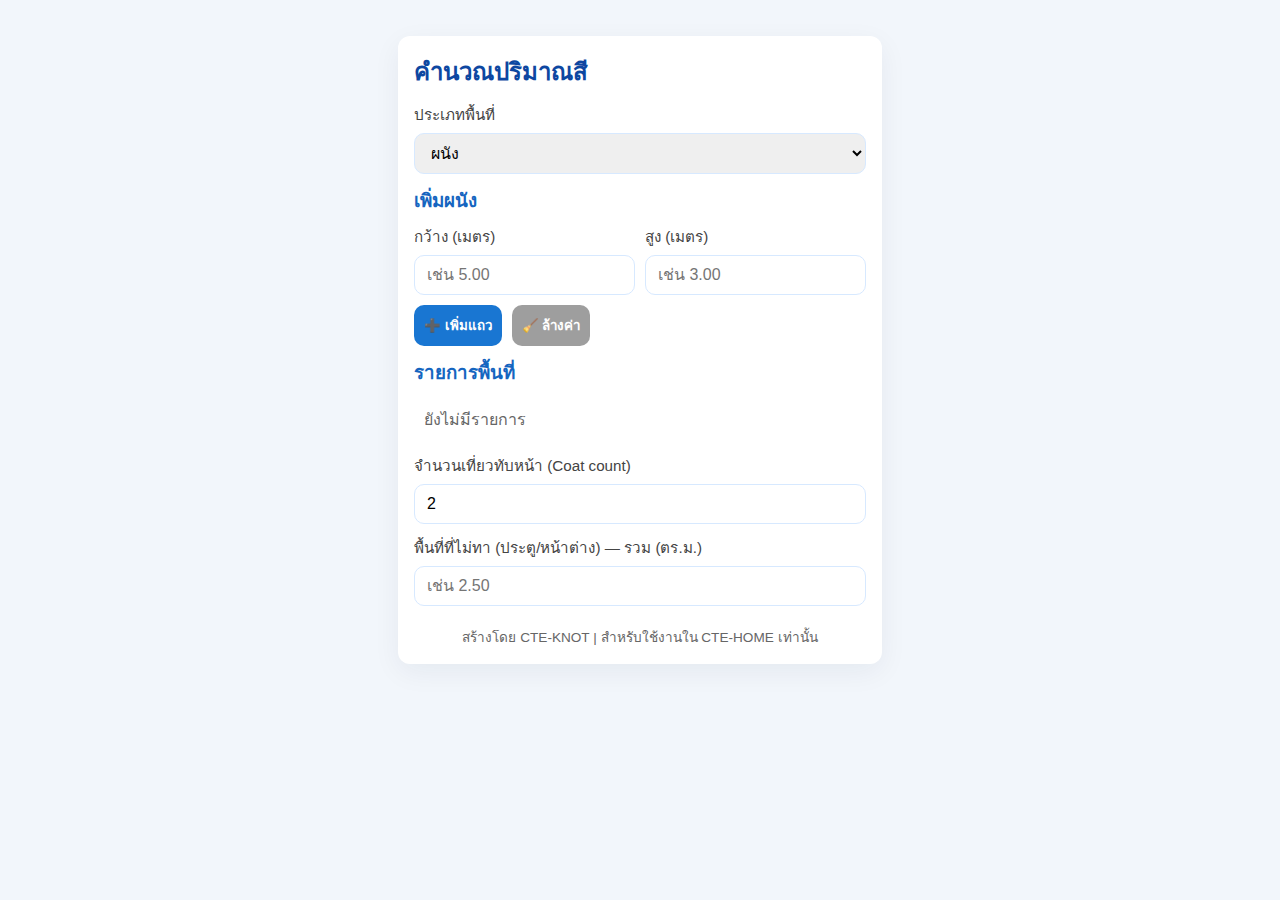
<file: index.html>
<!DOCTYPE html>
<html lang="th">
<head>
  <meta charset="utf-8" />
  <meta name="viewport" content="width=device-width,initial-scale=1" />
  <title>คำนวณปริมาณสี (ผนัง / ฝ้า)</title>
  <link rel="stylesheet" href="styles.css">
  <!-- สร้างขึ้นโดย CTE-HOME | ใช้ภายใน CTE-HOME เท่านั้น -->
</head>
<body>
  <div class="container">
    <div class="card">
      <h2>คำนวณปริมาณสี</h2>

      <div class="field">
        <label for="areaType">ประเภทพื้นที่</label>
        <select id="areaType" aria-label="เลือกประเภทพื้นที่">
          <option value="wall">ผนัง</option>
          <option value="ceiling">ฝ้าเพดาน</option>
        </select>
      </div>

      <div class="field add-area">
        <h3 id="addTitle">เพิ่มผนัง</h3>
        <div class="input-row">
          <div class="input-col">
            <label id="labelWidth" for="width">กว้าง (เมตร)</label>
            <input type="number" id="width" step="0.01" min="0" placeholder="เช่น 5.00" />
          </div>
          <div class="input-col">
            <label id="labelHeight" for="height">สูง (เมตร)</label>
            <input type="number" id="height" step="0.01" min="0" placeholder="เช่น 3.00" />
          </div>
        </div>
        <div class="controls">
          <button id="addBtn" class="btn btn-primary">➕ เพิ่มแถว</button>
          <button id="clearBtn" class="btn btn-neutral">🧹 ล้างค่า</button>
        </div>
      </div>

      <div class="field">
        <h3>รายการพื้นที่</h3>
        <ul id="wallList" aria-live="polite" class="list"></ul>
      </div>

      <div class="field">
        <label for="coatCount">จำนวนเที่ยวทับหน้า (Coat count)</label>
        <input type="number" id="coatCount" min="1" step="1" value="2" />
      </div>

      <div class="field">
        <label for="exclude">พื้นที่ที่ไม่ทา (ประตู/หน้าต่าง) — รวม (ตร.ม.)</label>
        <input type="number" id="exclude" step="0.01" min="0" placeholder="เช่น 2.50" />
      </div>

      <div id="resultWrapper" class="result-wrapper" aria-live="polite" style="display:none;">
        <h3>ประมาณการใช้สี</h3>
        <div id="paintResult" class="output">—</div>
        <div class="note" id="noteBox" role="note">
          * หมายเหตุ: ปริมาณสีที่แสดงผลได้หักพื้นที่ประตู/หน้าต่างแล้ว (ถ้าใส่ค่า)<br><br>
          <strong>สำหรับห้องใหม่</strong><br>
          - ทาสีรองพื้นจำนวน 1 เที่ยว ทิ้งไว้อย่างน้อย 2 ชั่วโมง ก่อนทาสีทับหน้า<br>
          - ทาสีทับหน้าจำนวน 2 เที่ยว โดยทาสีทับหน้ารอบแรกทิ้งไว้ 2 ชั่วโมง แล้วทาสีทับหน้ารอบที่ 2 เพื่อการกลบมิดที่ดีเยี่ยม
        </div>
      </div>

      <!-- เครดิตผู้สร้าง -->
      <div style="margin-top:20px; font-size:0.85em; color:#666; text-align:center;">
        สร้างโดย CTE-KNOT | สำหรับใช้งานใน CTE-HOME เท่านั้น
      </div>

    </div>
  </div>

  <script src="app.js" defer></script>
</body>
</html>
</file>
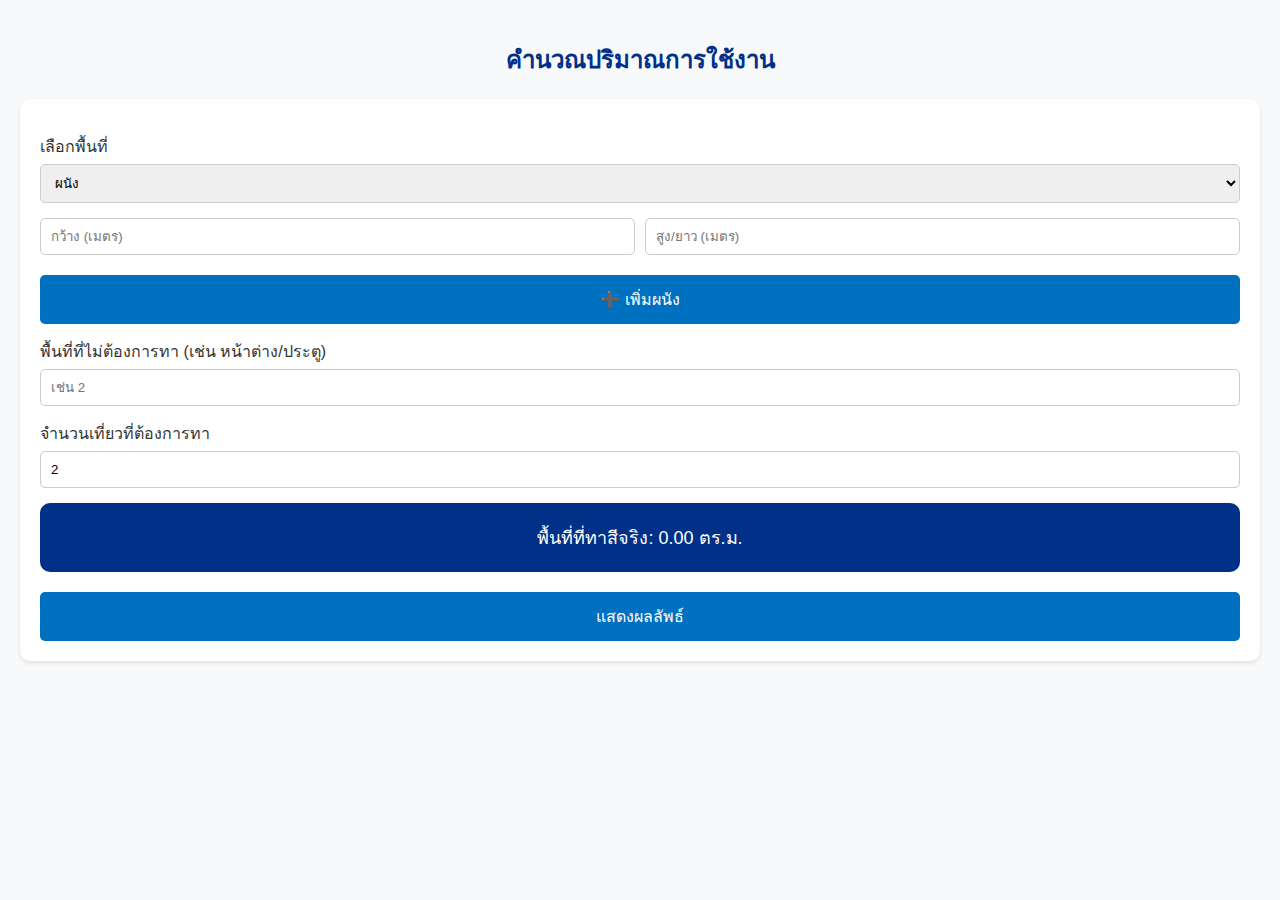
<file: index.html.html>
<!DOCTYPE html>
<html lang="th">
<head>
  <meta charset="UTF-8">
  <meta name="viewport" content="width=device-width, initial-scale=1.0">
  <title>คำนวณปริมาณการใช้งานสี TOA</title>
  <style>
    body {
      font-family: 'Segoe UI', sans-serif;
      margin: 0;
      background: #f8f9fb;
      color: #333;
    }
    .container {
      max-width: 100%;
      width: 100%;
      padding: 20px;
      box-sizing: border-box;
    }
    h2 {
      color: #003087;
      text-align: center;
    }
    label {
      display: block;
      margin-top: 15px;
    }
    input, select {
      width: 100%;
      padding: 10px;
      margin-top: 5px;
      border: 1px solid #ccc;
      border-radius: 5px;
      box-sizing: border-box;
    }
    .section {
      background: #fff;
      padding: 20px;
      margin-top: 20px;
      border-radius: 10px;
      box-shadow: 0 2px 4px rgba(0,0,0,0.1);
    }
    .output-box {
      background: #003087;
      color: white;
      padding: 20px;
      margin-top: 15px;
      border-radius: 10px;
      font-size: 18px;
      text-align: center;
    }
    button {
      background-color: #0070c0;
      color: white;
      padding: 12px;
      border: none;
      width: 100%;
      border-radius: 5px;
      font-size: 16px;
      margin-top: 20px;
      cursor: pointer;
    }
    button:hover {
      background-color: #005da3;
    }
    .note {
      font-size: 12px;
      color: #777;
      margin-top: 10px;
    }
    .wall-group {
      display: flex;
      flex-wrap: wrap;
      gap: 10px;
      margin-top: 10px;
    }
    .wall-input {
      flex: 1 1 100%;
    }
    @media (min-width: 600px) {
      .wall-input {
        flex: 1 1 48%;
      }
    }
  </style>
</head>
<body>
<div class="container">
  <h2>คำนวณปริมาณการใช้งาน</h2>

  <div class="section">
    <label>เลือกพื้นที่</label>
    <select id="areaType">
      <option value="wall">ผนัง</option>
      <option value="ceiling">ฝ้าเพดาน</option>
    </select>

    <div id="wallsContainer">
      <div class="wall-group">
        <input type="number" class="wall-input wall-width" placeholder="กว้าง (เมตร)">
        <input type="number" class="wall-input wall-height" placeholder="สูง/ยาว (เมตร)">
      </div>
    </div>

    <button onclick="addWall()">➕ เพิ่มผนัง</button>

    <label>พื้นที่ที่ไม่ต้องการทา (เช่น หน้าต่าง/ประตู)</label>
    <input type="number" id="exclude" placeholder="เช่น 2">

    <label>จำนวนเที่ยวที่ต้องการทา</label>
    <input type="number" id="coatCount" placeholder="เช่น 2" value="2" min="1">

    <div class="output-box" id="totalArea">พื้นที่ที่ทาสีจริง: 0.00 ตร.ม.</div>

    <button onclick="calculatePaint()">แสดงผลลัพธ์</button>
  </div>

  <div class="section" id="resultSection" style="display:none;">
    <h3>ประมาณการใช้สี</h3>
    <div class="output-box" id="paintResult">สีรองพื้น: 0 แกลลอน | สีทับหน้า: 0 แกลลอน</div>
    <div class="note">
      * สีรองพื้นครอบคลุม 1 รอบ ≈ 38 ตร.ม./แกลลอน<br>
      * สีทับหน้าครอบคลุม ≈ 19 ตร.ม./แกลลอน/เที่ยว (2 เที่ยว ≈ 9.5 ตร.ม./แกลลอน)
    </div>
  </div>
</div>

<script>
  function addWall() {
    const container = document.getElementById('wallsContainer');
    const div = document.createElement('div');
    div.className = 'wall-group';
    div.innerHTML = `
      <input type="number" class="wall-input wall-width" placeholder="กว้าง (เมตร)">
      <input type="number" class="wall-input wall-height" placeholder="สูง/ยาว (เมตร)">
    `;
    container.appendChild(div);
  }

  function calculatePaint() {
    const areaType = document.getElementById('areaType').value;
    const exclude = parseFloat(document.getElementById('exclude').value) || 0;
    const coatCount = parseInt(document.getElementById('coatCount').value) || 1;

    let netArea = 0;

    if (areaType === 'wall') {
      const widths = document.querySelectorAll('.wall-width');
      const heights = document.querySelectorAll('.wall-height');
      for (let i = 0; i < widths.length; i++) {
        const w = parseFloat(widths[i].value);
        const h = parseFloat(heights[i].value);
        if (!isNaN(w) && !isNaN(h)) {
          netArea += w * h;
        }
      }
    } else {
      const w = parseFloat(document.querySelector('.wall-width').value);
      const h = parseFloat(document.querySelector('.wall-height').value);
      if (!isNaN(w) && !isNaN(h)) {
        netArea = w * h;
      }
    }

    netArea = Math.max(0, netArea - exclude);

    document.getElementById('totalArea').innerText = `พื้นที่ที่ทาสีจริง: ${netArea.toFixed(2)} ตร.ม.`;

    const primerCoverage = 38; // ตร.ม./แกลลอน
    const topcoatCoverage = 19 / coatCount; // ต่อเที่ยว

    const primerGallons = netArea / primerCoverage;
    const topcoatGallons = netArea / topcoatCoverage;

    document.getElementById('paintResult').innerText = `สีรองพื้น: ${primerGallons.toFixed(1)} แกลลอน | สีทับหน้า: ${topcoatGallons.toFixed(1)} แกลลอน`;
    document.getElementById('resultSection').style.display = 'block';
  }
</script>
</body>
</html>
</file>
<file: styles.css>
/* Reset & base */
* { box-sizing: border-box; }
body {
  font-family: 'Segoe UI', Tahoma, sans-serif;
  margin: 0;
  background: #f2f6fb;
  color: #222;
  -webkit-font-smoothing: antialiased;
}
.container {
  max-width: 520px;
  margin: 18px auto;
  padding: 18px;
}
.card {
  background: #fff;
  border-radius: 12px;
  padding: 16px;
  box-shadow: 0 8px 28px rgba(8,35,64,0.06);
}
h2 { color: #0d47a1; margin: 0 0 10px 0; font-weight: 700; }
h3 { color: #1565c0; margin: 10px 0; font-weight: 600; }

/* Fields */
.field { margin-top: 12px; }
label { display:block; font-size:0.95rem; color:#444; margin-bottom:6px; }

select, input[type="number"] {
  width:100%;
  padding:10px 12px;
  border-radius:10px;
  border:1.25px solid #d7e9ff;
  font-size:1rem;
  outline:none;
}
select:focus, input[type="number"]:focus { border-color:#1976d2; }

/* Add area inputs */
.input-row { display:flex; gap:10px; margin-top:8px; }
.input-col { flex:1; min-width:0; }

/* Buttons */
.controls { display:flex; gap:10px; margin-top:10px; }
.btn { border:none; border-radius:10px; padding:10px; font-weight:700; cursor:pointer; color:white; }
.btn-primary { background:#1976d2; }
.btn-primary:hover { background:#1565c0; }
.btn-neutral { background:#9e9e9e; }
.btn-neutral:hover { background:#616161; }
.btn-danger { background:#e53935; padding:8px 10px; }

/* List */
.list { list-style:none; padding:0; margin:0; }
.list li {
  background:#eaf4ff;
  border-radius:10px;
  padding:10px;
  margin-bottom:8px;
  display:flex;
  align-items:center;
  justify-content:space-between;
  gap:8px;
  font-weight:600;
}
.wall-meta { color:#0d47a1; }

/* Output */
.result-wrapper { margin-top:14px; }
.output {
  margin-top:8px;
  border-radius:12px;
  padding:12px;
  background: linear-gradient(180deg,#1565c0,#0d47a1);
  color:white;
  text-align:center;
  font-weight:700;
  box-shadow:0 8px 20px rgba(13,71,161,0.18);
}

/* Note */
.note {
  margin-top:12px;
  background:#fffbe6;
  padding:10px;
  border-radius:8px;
  color:#5d4037;
  font-size:0.95rem;
  line-height:1.4;
}

/* Responsive */
@media (max-width:420px){
  .input-row { flex-direction:column; }
  .controls { flex-direction:column; }
}
</file>
